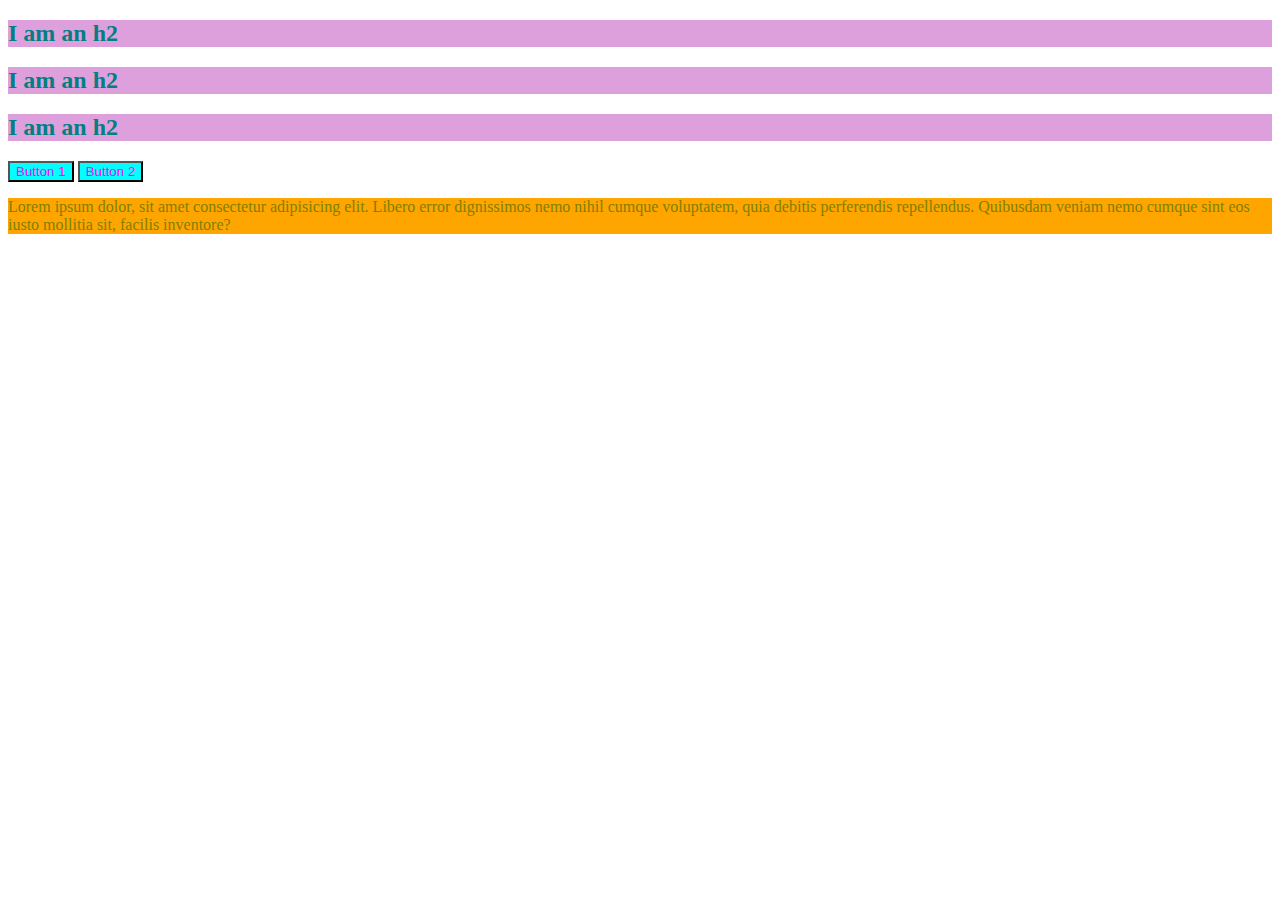
<file: index.html>
<!DOCTYPE html>
<html lang="en">

<head>
    <meta charset="UTF-8">
    <meta http-equiv="X-UA-Compatible" content="IE=edge">
    <meta name="viewport" content="width=`, initial-scale=1.0">
    <title>CSS Intro</title>
    <link rel="stylesheet" href="app.css">
    <!-- <style>
        h2 {
            color: palevioletred;

        }
    </style> -->
</head>

<body>
    <!-- <h1 style="color: purple;">Hello World</h1>
    <button style="background-color: palegreen;">I AM A BUTTON</button>
    <button style="background-color: palegreen;">Another button!</button> -->
    <h2>I am an h2</h2>
    <h2>I am an h2</h2>
    <h2>I am an h2</h2>
    <button>Button 1</button>
    <button>Button 2</button>
    <p>Lorem ipsum dolor, sit amet consectetur adipisicing elit. Libero error dignissimos nemo nihil cumque voluptatem,
        quia debitis perferendis repellendus. Quibusdam veniam nemo cumque sint eos iusto mollitia sit, facilis
        inventore?</p>
</body>

</html>
</file>
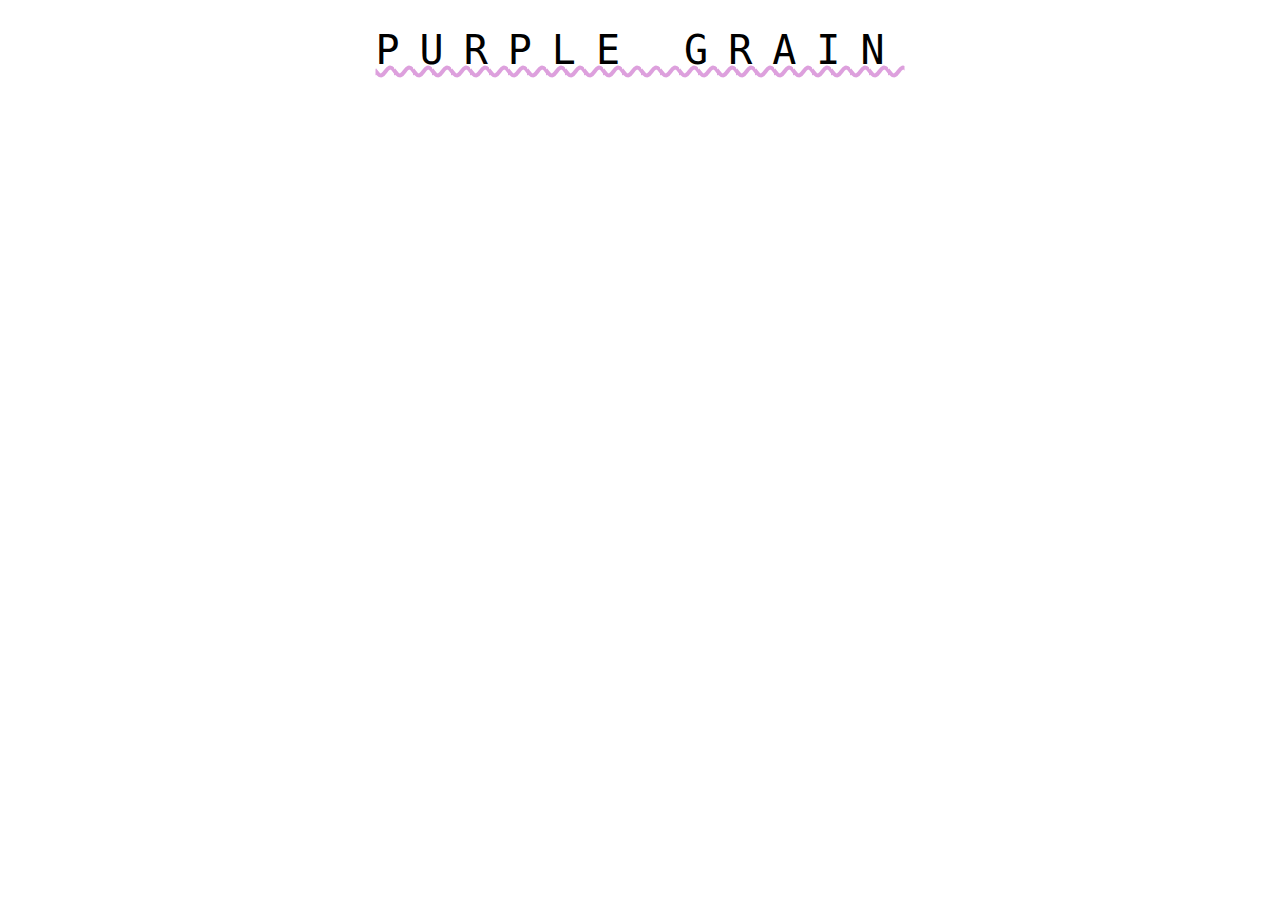
<file: Hipster Logo Exercise/index.html>
<!DOCTYPE html>
<html>

<head>
    <title>Hipster Logo</title>
    <!-- <link rel="stylesheet" href="style.css"> -->
    <link rel="stylesheet" href="app.css">
</head>

<body>
    <h1>Purple Grain</h1>
</body>

</html>
</file>
<file: app.css>
h2 {
    color:teal;
    background-color: plum;

}

button {
    color: magenta;
    background-color: cyan;
}

p {
    color: olive;
    background: orange;
}
</file>
<file: Hipster Logo Exercise/app.css>
h1 {
    text-transform: uppercase;
    font-family: monospace;
    text-align: center;
    font-weight: 100;
    font-size: 40px;
    letter-spacing: 20px;
    text-decoration: plum wavy underline;
}
</file>
